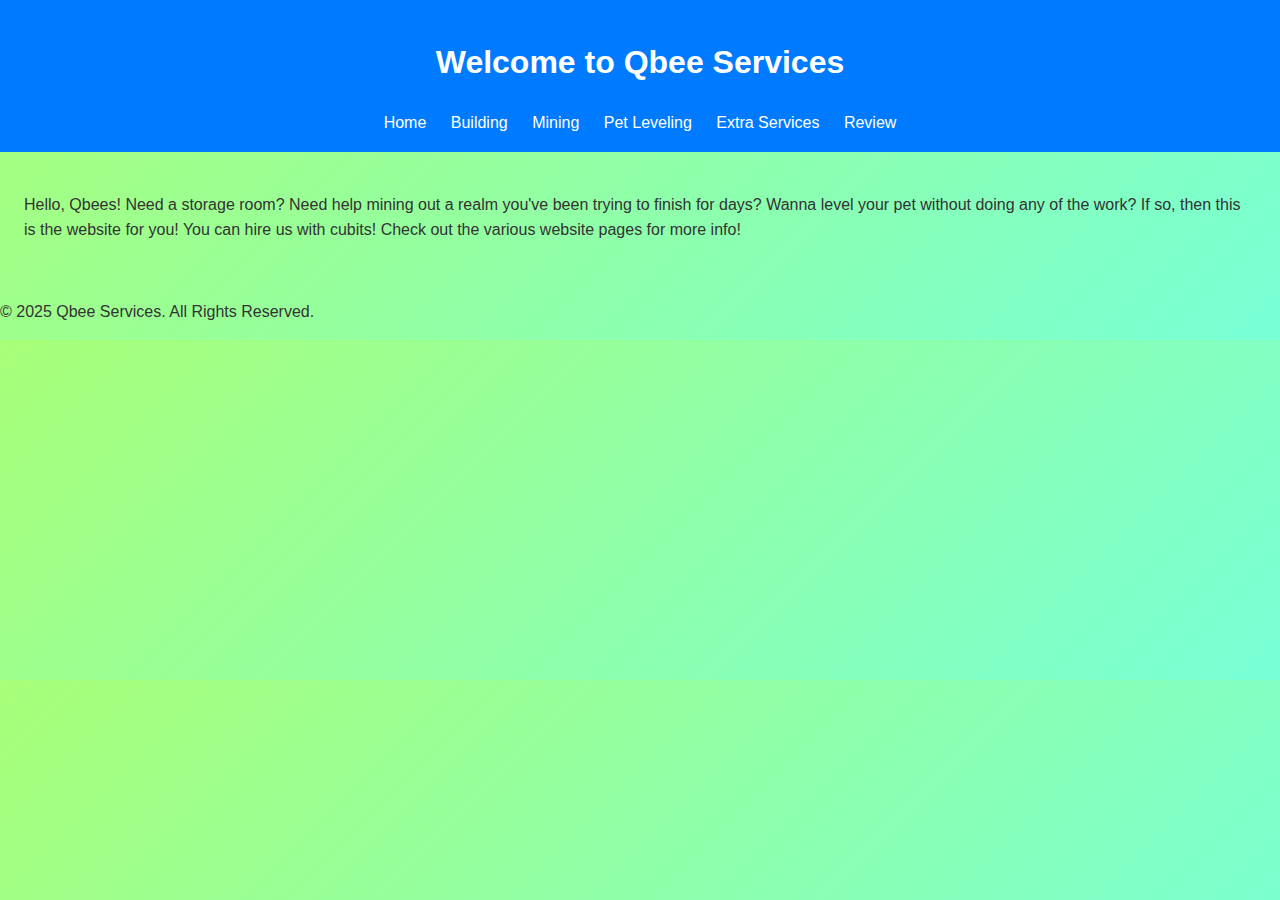
<file: index.html>
<!DOCTYPE html>
<html lang="en">
<head>
  <meta charset="UTF-8">
  <meta name="viewport" content="width=device-width, initial-scale=1.0">
  <title>Qbee Services</title>
  <link rel="stylesheet" href="styles.css">
</head>
<body>
  <header>
    <h1>Welcome to Qbee Services</h1>
    <nav>
      <a href="index.html">Home</a>
      <a href="building.html">Building</a>
      <a href="mining.html">Mining</a>
      <a href="pet-leveling.html">Pet Leveling</a>
      <a href="extra-services.html">Extra Services</a>
      <a href="review.html">Review</a>
    </nav>
  </header>

  <main>
    <section class="intro">
      <p>Hello, Qbees! Need a storage room? Need help mining out a realm you've been trying to finish for days? Wanna level your pet without doing any of the work? If so, then this is the website for you! You can hire us with cubits! Check out the various website pages for more info!</p>
    </section>
  </main>

  <footer>
    <p>&copy; 2025 Qbee Services. All Rights Reserved.</p>
  </footer>
</body>
</html>
</file>
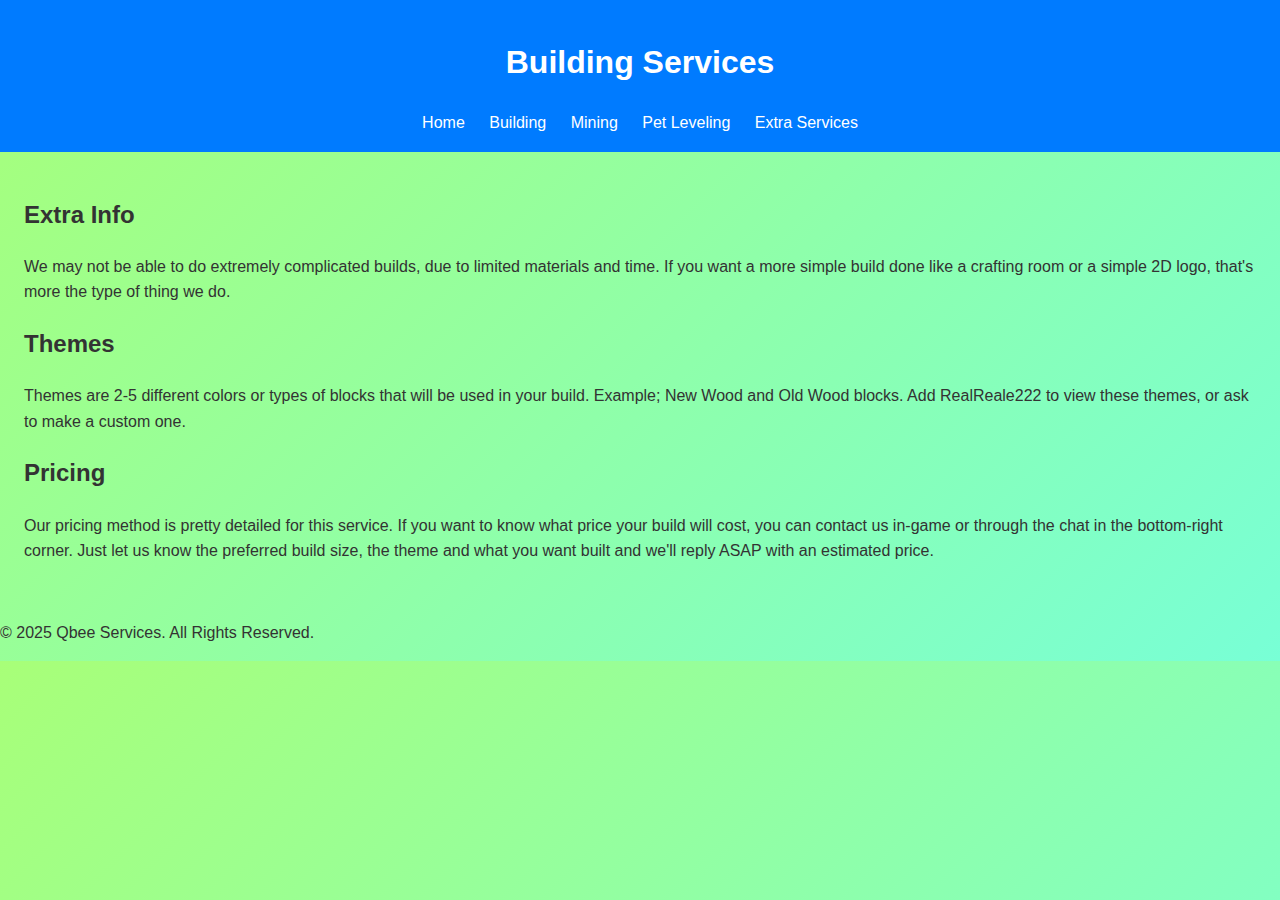
<file: building.html>
<!DOCTYPE html>
<html lang="en">
<head>
  <meta charset="UTF-8">
  <meta name="viewport" content="width=device-width, initial-scale=1.0">
  <title>Qbee Services - Building</title>
  <link rel="stylesheet" href="styles.css">
</head>
<body>
  <header>
    <h1>Building Services</h1>
    <nav>
      <a href="index.html">Home</a>
      <a href="building.html">Building</a>
      <a href="mining.html">Mining</a>
      <a href="pet-leveling.html">Pet Leveling</a>
      <a href="extra-services.html">Extra Services</a>
    </nav>
  </header>
  <main>
    <section id="extra-info">
      <h2>Extra Info</h2>
      <p>We may not be able to do extremely complicated builds, due to limited materials and time. If you want a more simple build done like a crafting room or a simple 2D logo, that's more the type of thing we do.</p>
    </section>
    <section id="themes">
      <h2>Themes</h2>
      <p>Themes are 2-5 different colors or types of blocks that will be used in your build. Example; New Wood and Old Wood blocks. Add RealReale222 to view these themes, or ask to make a custom one.</p>
    </section>
    <section id="pricing">
      <h2>Pricing</h2>
      <p>Our pricing method is pretty detailed for this service. If you want to know what price your build will cost, you can contact us in-game or through the chat in the bottom-right corner. Just let us know the preferred build size, the theme and what you want built and we'll reply ASAP with an estimated price.</p>
    </section>
  </main>
  <footer>
    <p>&copy; 2025 Qbee Services. All Rights Reserved.</p>
  </footer>
</body>
</html>
</file>
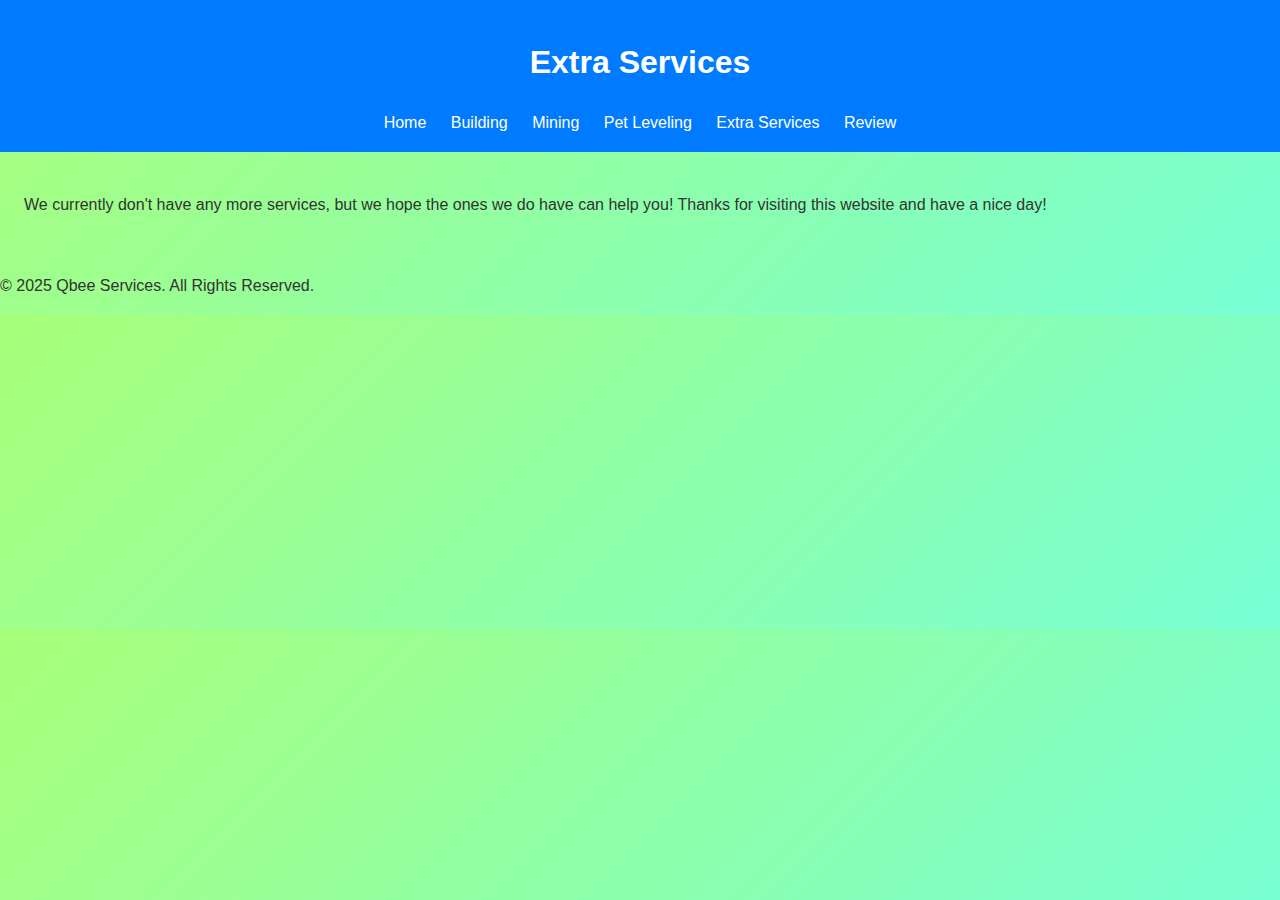
<file: extra-services.html>
<!DOCTYPE html>
<html lang="en">
<head>
  <meta charset="UTF-8">
  <meta name="viewport" content="width=device-width, initial-scale=1.0">
  <title>Extra Services</title>
  <link rel="stylesheet" href="styles.css">
</head>
<body>
  <header>
    <h1>Extra Services</h1>
    <nav>
      <a href="index.html">Home</a>
      <a href="building.html">Building</a>
      <a href="mining.html">Mining</a>
      <a href="pet-leveling.html">Pet Leveling</a>
      <a href="extra-services.html">Extra Services</a>
      <a href="review.html">Review</a>
    </nav>
  </header>

  <main>
    <section>
      <p>We currently don't have any more services, but we hope the ones we do have can help you! Thanks for visiting this website and have a nice day!</p>
    </section>
  </main>

  <footer>
    <p>&copy; 2025 Qbee Services. All Rights Reserved.</p>
  </footer>
</body>
</html>
</file>
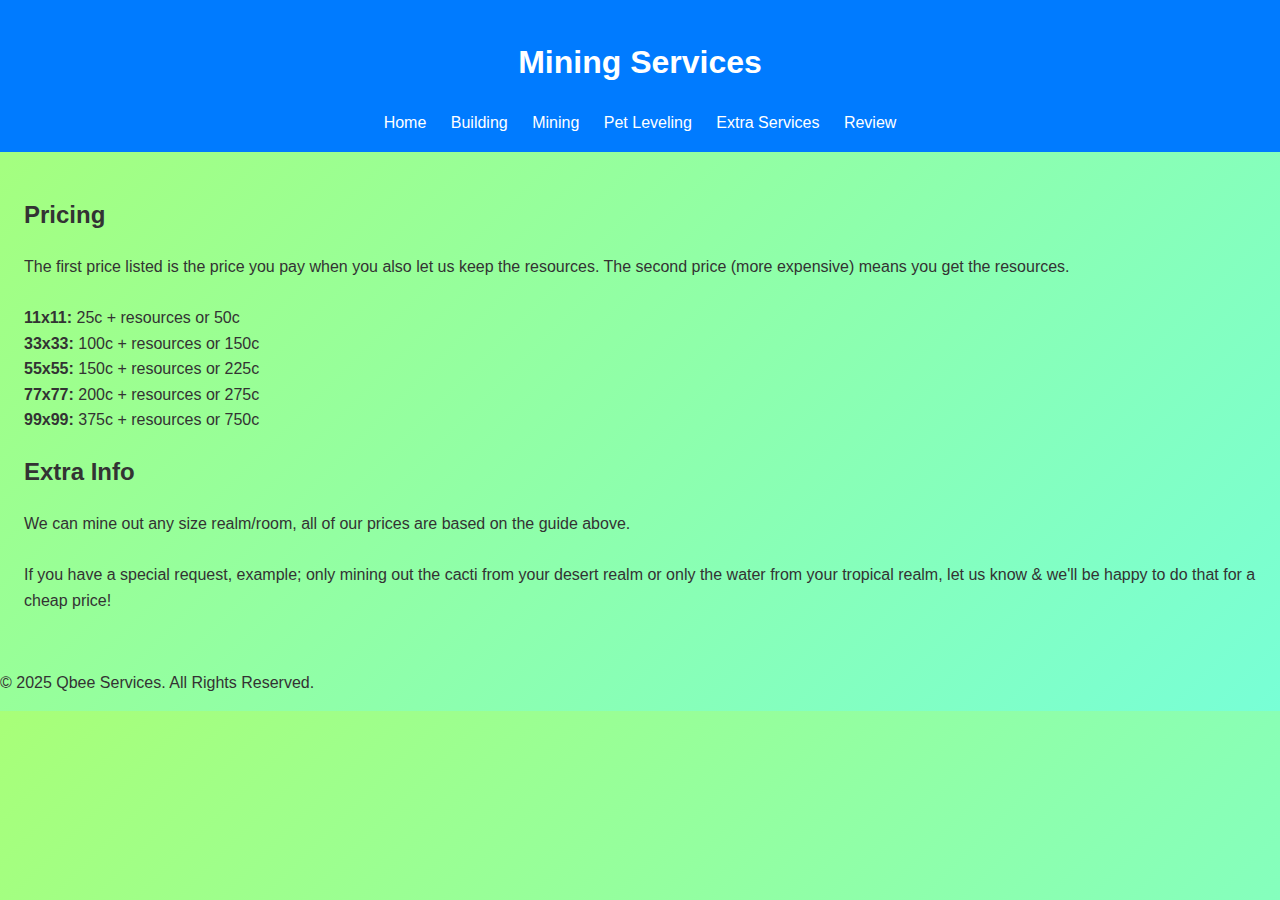
<file: mining.html>
<!DOCTYPE html>
<html lang="en">
<head>
  <meta charset="UTF-8">
  <meta name="viewport" content="width=device-width, initial-scale=1.0">
  <title>Mining Services</title>
  <link rel="stylesheet" href="styles.css">
</head>
<body>
  <header>
    <h1>Mining Services</h1>
    <nav>
      <a href="index.html">Home</a>
      <a href="building.html">Building</a>
      <a href="mining.html">Mining</a>
      <a href="pet-leveling.html">Pet Leveling</a>
      <a href="extra-services.html">Extra Services</a>
      <a href="review.html">Review</a>
    </nav>
  </header>

  <main>
    <section>
      <h2>Pricing</h2>
      <p>
        The first price listed is the price you pay when you also let us keep the resources. The second price (more expensive) means you get the resources.<br><br>
        <b>11x11:</b> 25c + resources or 50c<br>
        <b>33x33:</b> 100c + resources or 150c<br>
        <b>55x55:</b> 150c + resources or 225c<br>
        <b>77x77:</b> 200c + resources or 275c<br>
        <b>99x99:</b> 375c + resources or 750c
      </p>
    </section>
    <section>
      <h2>Extra Info</h2>
      <p>
        We can mine out any size realm/room, all of our prices are based on the guide above.<br><br>
        If you have a special request, example; only mining out the cacti from your desert realm or only the water from your tropical realm, let us know & we'll be happy to do that for a cheap price!
      </p>
    </section>
  </main>

  <footer>
    <p>&copy; 2025 Qbee Services. All Rights Reserved.</p>
  </footer>
</body>
</html>
</file>
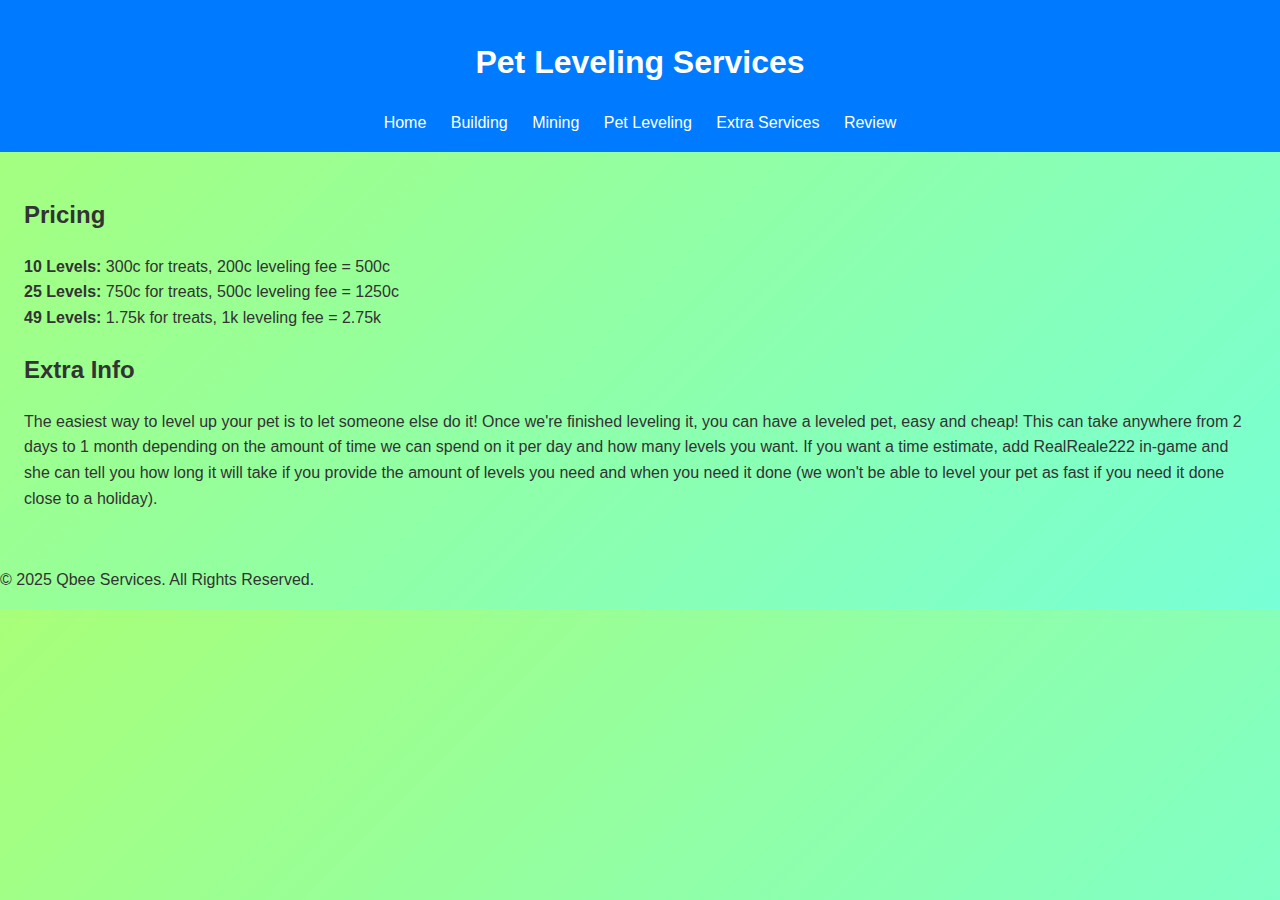
<file: pet-leveling.html>
<!DOCTYPE html>
<html lang="en">
<head>
  <meta charset="UTF-8">
  <meta name="viewport" content="width=device-width, initial-scale=1.0">
  <title>Pet Leveling Services</title>
  <link rel="stylesheet" href="styles.css">
</head>
<body>
  <header>
    <h1>Pet Leveling Services</h1>
    <nav>
      <a href="index.html">Home</a>
      <a href="building.html">Building</a>
      <a href="mining.html">Mining</a>
      <a href="pet-leveling.html">Pet Leveling</a>
      <a href="extra-services.html">Extra Services</a>
      <a href="review.html">Review</a>
    </nav>
  </header>

  <main>
    <section>
      <h2>Pricing</h2>
      <p>
        <b>10 Levels:</b> 300c for treats, 200c leveling fee = 500c<br>
        <b>25 Levels:</b> 750c for treats, 500c leveling fee = 1250c<br>
        <b>49 Levels:</b> 1.75k for treats, 1k leveling fee = 2.75k
      </p>
    </section>
    <section>
      <h2>Extra Info</h2>
      <p>
        The easiest way to level up your pet is to let someone else do it! Once we're finished leveling it, you can have a leveled pet, easy and cheap! This can take anywhere from 2 days to 1 month depending on the amount of time we can spend on it per day and how many levels you want. If you want a time estimate, add RealReale222 in-game and she can tell you how long it will take if you provide the amount of levels you need and when you need it done (we won't be able to level your pet as fast if you need it done close to a holiday).
      </p>
    </section>
  </main>

  <footer>
    <p>&copy; 2025 Qbee Services. All Rights Reserved.</p>
  </footer>
</body>
</html>
</file>
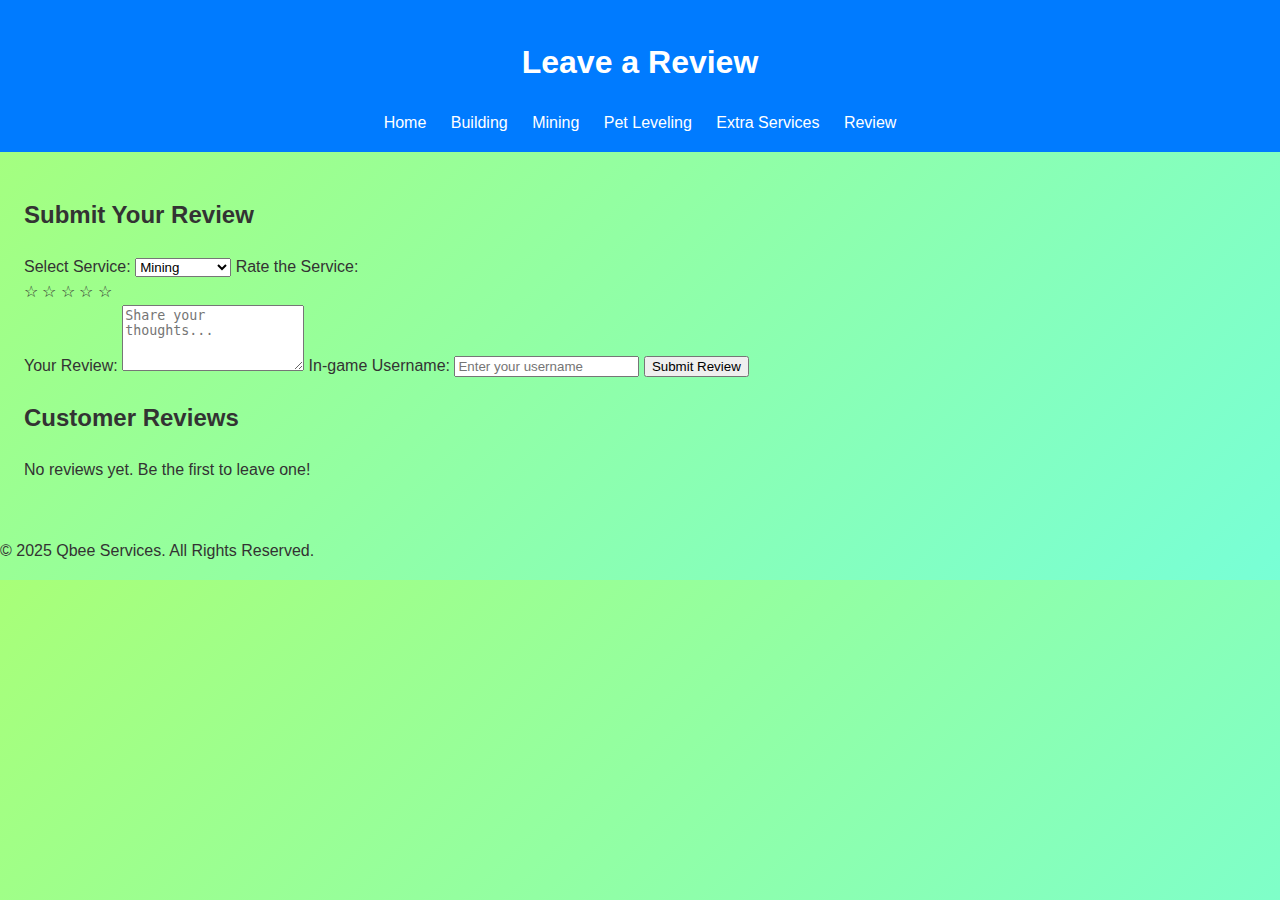
<file: review.html>
<!DOCTYPE html>
<html lang="en">
<head>
  <meta charset="UTF-8">
  <meta name="viewport" content="width=device-width, initial-scale=1.0">
  <title>Leave a Review</title>
  <link rel="stylesheet" href="styles.css">
  <script defer src="review.js"></script>
</head>
<body>
  <header>
    <h1>Leave a Review</h1>
    <nav>
      <a href="index.html">Home</a>
      <a href="building.html">Building</a>
      <a href="mining.html">Mining</a>
      <a href="pet-leveling.html">Pet Leveling</a>
      <a href="extra-services.html">Extra Services</a>
      <a href="review.html">Review</a>
    </nav>
  </header>

  <main>
    <!-- Review Submission Form -->
    <section id="submit-review">
      <h2>Submit Your Review</h2>
      <form id="review-form">
        <!-- Select Service -->
        <label for="service">Select Service:</label>
        <select id="service" name="service" required>
          <option value="Mining">Mining</option>
          <option value="Building">Building</option>
          <option value="Pet Leveling">Pet Leveling</option>
        </select>

        <!-- Rate the Service -->
        <label for="rating">Rate the Service:</label>
        <div id="rating-stars">
          <span class="star" data-value="1">&#9734;</span>
          <span class="star" data-value="2">&#9734;</span>
          <span class="star" data-value="3">&#9734;</span>
          <span class="star" data-value="4">&#9734;</span>
          <span class="star" data-value="5">&#9734;</span>
        </div>
        <input type="hidden" id="rating" name="rating" value="0">

        <!-- Your Review -->
        <label for="review">Your Review:</label>
        <textarea id="review" name="review" rows="4" placeholder="Share your thoughts..." required></textarea>

        <!-- In-game Username -->
        <label for="username">In-game Username:</label>
        <input type="text" id="username" name="username" placeholder="Enter your username" required>

        <button type="submit">Submit Review</button>
      </form>
      <p id="thank-you-message" style="display: none;">Thank you for your review!</p>
    </section>

    <!-- Display Reviews -->
    <section id="display-reviews">
      <h2>Customer Reviews</h2>
      <div id="reviews-list">
        <!-- Reviews will be dynamically added here -->
        <p>No reviews yet. Be the first to leave one!</p>
      </div>
    </section>
  </main>

  <footer>
    <p>&copy; 2025 Qbee Services. All Rights Reserved.</p>
  </footer>
</body>
</html>
</file>
<file: styles.css>
/* General Styling */
body {
  font-family: Arial, sans-serif;
  line-height: 1.6;
  margin: 0;
  padding: 0;
  background: linear-gradient(135deg, #a8ff78, #78ffd6);
  color: #333;
}

/* Header */
header {
  background-color: #007BFF;
  color: white;
  padding: 1rem 0;
  text-align: center;
}

nav a {
  color: white;
  margin: 0 10px;
  text-decoration: none;
}

nav a:hover {
  text-decoration: underline;
}

/* Main Content */
main {
  padding: 1.5rem;
}

/* Form Styling */
f
</file>
